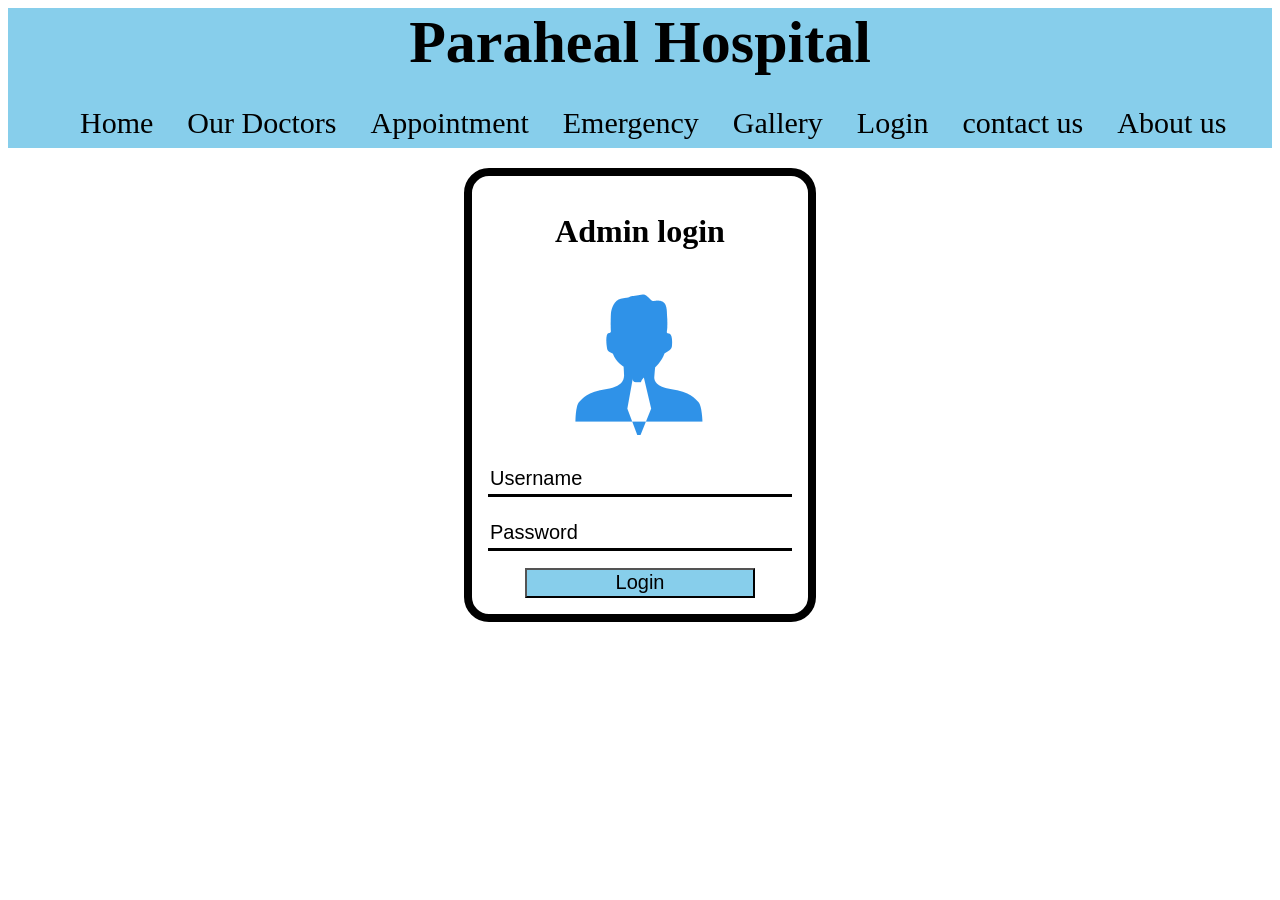
<file: adminlogin.html>
<!DOCTYPE html>
<html lang="en">
<head>
    <meta charset="UTF-8">
    <meta http-equiv="X-UA-Compatible" content="IE=edge">
    <meta name="viewport" content="width=device-width, initial-scale=1.0">
    <title>admin login</title>
    <link rel="stylesheet" href="adminlogin.css">
</head>
<body>

    <div class="namelogo"><h1>Paraheal Hospital</h1>
    </div>
    <header>
        <div class="menu" >
            
      <nav>
      <ul>
        <li><a href="index.html">Home</a></li>
        <li><a href="our doctors.html">Our Doctors</a></li>
        <li><a href="appointment.html">Appointment</a></li>
        <li><a href="emergency.html">Emergency</a></li>
        <li><a href="gallery.html">Gallery</a></li>
        <li><a href="adminlogin.html">Login</a></li>
        <li><a href="contact us.html">contact us</a></li>
        <li><a href="about us.html">About us</a></li>
      </ul>
      </nav>
          </div>
    </header>
<br><br><br>

<form action="adminlogin.php"method="POST" >
    <table width="22%" border="0" cellspacing="15"align="center">

        <tr><td align="center"><h1> Admin login</h1></td></tr>
        <tr><td align="center"><img src="image/grid-img1.png" alt=""></td></tr>
     
        <tr>
            <td><input type="text"name="username"placeholder="Username" id="user"></td>
        </tr>
        <tr><td><input type="password" name="password" placeholder="Password" id="password"></td></tr>
        <tr>
        </div>
            <td align="center">
               <button type="submit"name="submit" id="login"value="login">Login</button> 
            </td>
        </tr>
    </table>
</form>
</body>
</html>
</file>
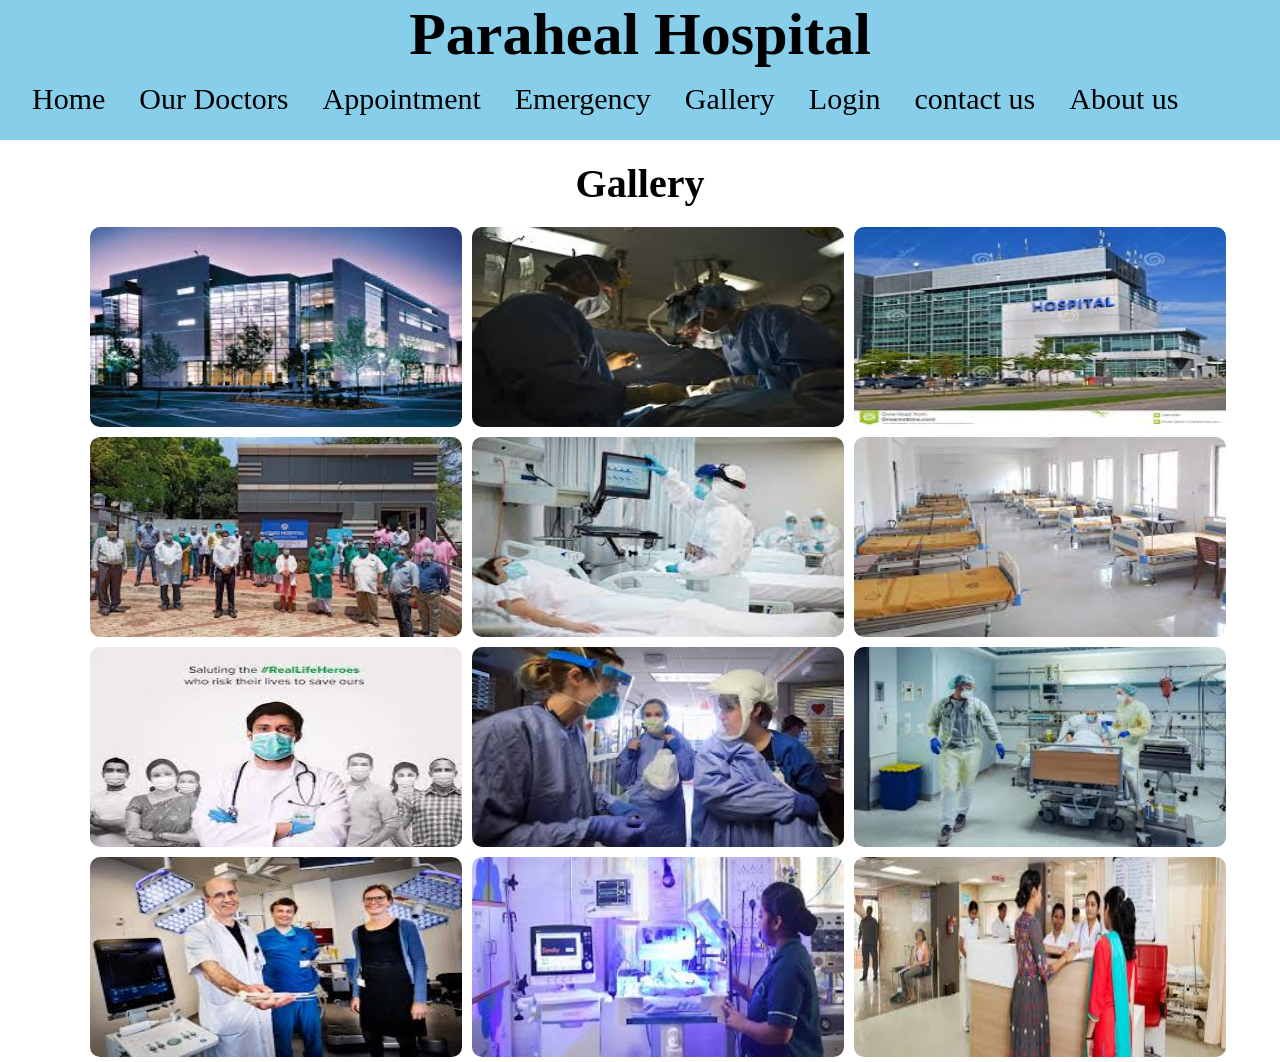
<file: gallery.html>
<!DOCTYPE html>
<html lang="en">
<head>
    <meta charset="UTF-8">
    <meta http-equiv="X-UA-Compatible" content="IE=edge">
    <meta name="viewport" content="width=device-width, initial-scale=1.0">
    <title>Document</title>
</head>
<body>
    <link rel="stylesheet" href="gallerystyle.css">
    <div class="namelogo"><h1>Paraheal Hospital</h1>
    </div>
    <header>
        <div class="menu">
      <nav>
      <ul>
        <li><a href="index.html">Home</a></li>
        <li><a href="our doctors.html">Our Doctors</a></li>
        <li><a href="appointment.html">Appointment</a></li>
        <li><a href="emergency.html">Emergency</a></li>
        <li><a href="gallery.html">Gallery</a></li>
        <li><a href="adminlogin.html">Login</a></li>
        <li><a href="contact us.html">contact us</a></li>
        <li><a href="about us.html">About us</a></li>
      </ul>
      </nav>
          </div>
    </header>
    <section>
        <div class="main">
            <div class="form">
            <h1>Gallery</h1>
            <div class="gallery">
                <div class="animated flash"><img src="image/images (1).jpg"alt="Hospital image"width="100%"height="100%"></div>
                <div class="animated flash"><img src="image/images (2).jpg"alt="Doctor image"width="100%"height="100%"></div>
                <div class="animated flash"><img src="image/images (3).jpg"alt="Building image"width="100%"height="100%"></div>
                <div class="animated flash"><img src="image/images (4).jpg"alt="machine image"width="100%"height="100%"></div>
            </div>
            <div class="gallery">
                <div class="animated flash">
                    <img src="image/download (1).jpg"alt="inside hospital"width="100%"height="100%">
                </div>
                <div class="animated flash">
                    <img src="image/download (2).jpg"alt="Bed"width="100%"height="100%">
                </div>
                <div class="animated flash">
                    <img src="image/download (3).jpg" alt="banner"width="100%"height="100%">
                </div>
                <div class="animated flash"><img src="image/images (5).jpg" alt="doctors"width="100%"height="100%"></div>
            </div>
            <div class="gallery">
                <div class="animated flash"><img src="image/images (6).jpg" alt="covid-19"width="100%"height="100%"></div>
                <div class="animated flash"><img src="image/images (7).jpg" alt="metting"width="100%"height="100%"></div>
                <div class="animated flash"><img src="image/images (8).jpg" alt="machine"width="100%"height="100%"></div>
                <div class="animated flash"><img src="image/images (10).jpg" alt="reception"width="100%"height="100%"></div>
            </div>
    </section>
  
</body>
</html>
</file>
<file: adminlogin.css>
.namelogo
{
width:100%;
height: 70px;
margin-bottom: 0;
float: left;
background-color: skyblue;
padding:0;
}
.namelogo h1
{
 width: 100%;
 text-align: center;
margin-top:0;
font-size: 60px;
margin-bottom:0;
}
header
   {
   width:100%;
   height:70px;
   background-color: skyblue;
   float:left;
   margin-bottom: 20px;
   }
   header .menu
   {
   width: 100%;
   height: 55px;
   margin:2px;
   padding: 0 10px;
   }
   header .menu nav
   {
   width: 100%;
   float: left;
   }
   header .menu nav ul
   {
   list-style: none;
   }
   header .menu nav ul li
   {
   display:inline-block;
   padding:10px;
   height:30px;
   margin-left: 10px;
   }
   header .menu nav ul li:hover
   {
   border: none;
   }
   header .menu nav ul li:hover a
   {
     color: gold;
   } 
   
   header .menu nav ul li a
   {
   font-size: 30px;
   font-family:gotu;
   color: black;
   text-decoration: none;
   text-align: center;
   }

table
{
   background-color:white;
   border: 8px solid black;
   border-radius: 25px;
}

#user
{
width: 300px;
height: 32px;
border: 0;
outline: 0;
background: transparent;
border-bottom: 3px solid black;
color: black;
font-size: 25px;
}
#password
{
width: 300px;
height: 32px;
border: 0;
outline: 0;
background: transparent;
border-bottom: 3px solid black;
color: black;
font-size: 25px;
}
#login
{
height: 30px;
width: 230px;
background-color:skyblue;
font-size: 20px;
}
#login:hover
{
border: none;
color: gold;
}
input::-webkit-input-placeholder
{
font-size: 20px;
line-height: 3;
color: black;   
}
</file>
<file: gallerystyle.css>
*{
    margin: 0;
    padding: 0;
    }
    body{
        background-color:white;
       
    }
    .namelogo
    {
    width:100%;
    height: 70px;
    margin-bottom: 0;
    float: left;
    background-color: skyblue;
    padding:0;
    }
     .namelogo h1
    {
      width: 100%;
      text-align: center;
    margin-top:0;
    font-size: 60px;
    margin-bottom:0;
    }
    header
        {
        width:100%;
        height:70px;
        background-color: skyblue;
        float:left;
        margin-bottom: 20px;
        }
        header .menu
        {
        width: 100%;
        height: 55px;
        margin:2px;
        padding: 0 10px;
        }
        header .menu nav
        {
        width: 100%;
        float: left;
        }
        header .menu nav ul
        {
        list-style: none;
        }
        header .menu nav ul li
        {
        display:inline-block;
        padding:10px;
        height:30px;
        margin-left: 10px;
        }
        header .menu nav ul li:hover
        {
        border: none;
        }
        header .menu nav ul li:hover a
        {
          color: gold;
        } 
        
        header .menu nav ul li a
        {
        font-size: 30px;
        font-family:gotu;
        color: black;
        text-decoration: none;
        text-align: center;
        }

section .form
{
   padding: 20px;
 
}
section .form h1
{
padding-bottom: 15px;
text-align: center;
font-size: 40px;
}
section .form .gallery
{
width: 100%;
height: 200px;
padding: 0 5px;
margin-left:60px; 
}
section .form .gallery div
{
width: 30%;
height: 100%;
padding: 5px;
float: left;
}
section .form .gallery div img
{
    border-radius: 10px;
}
</file>
